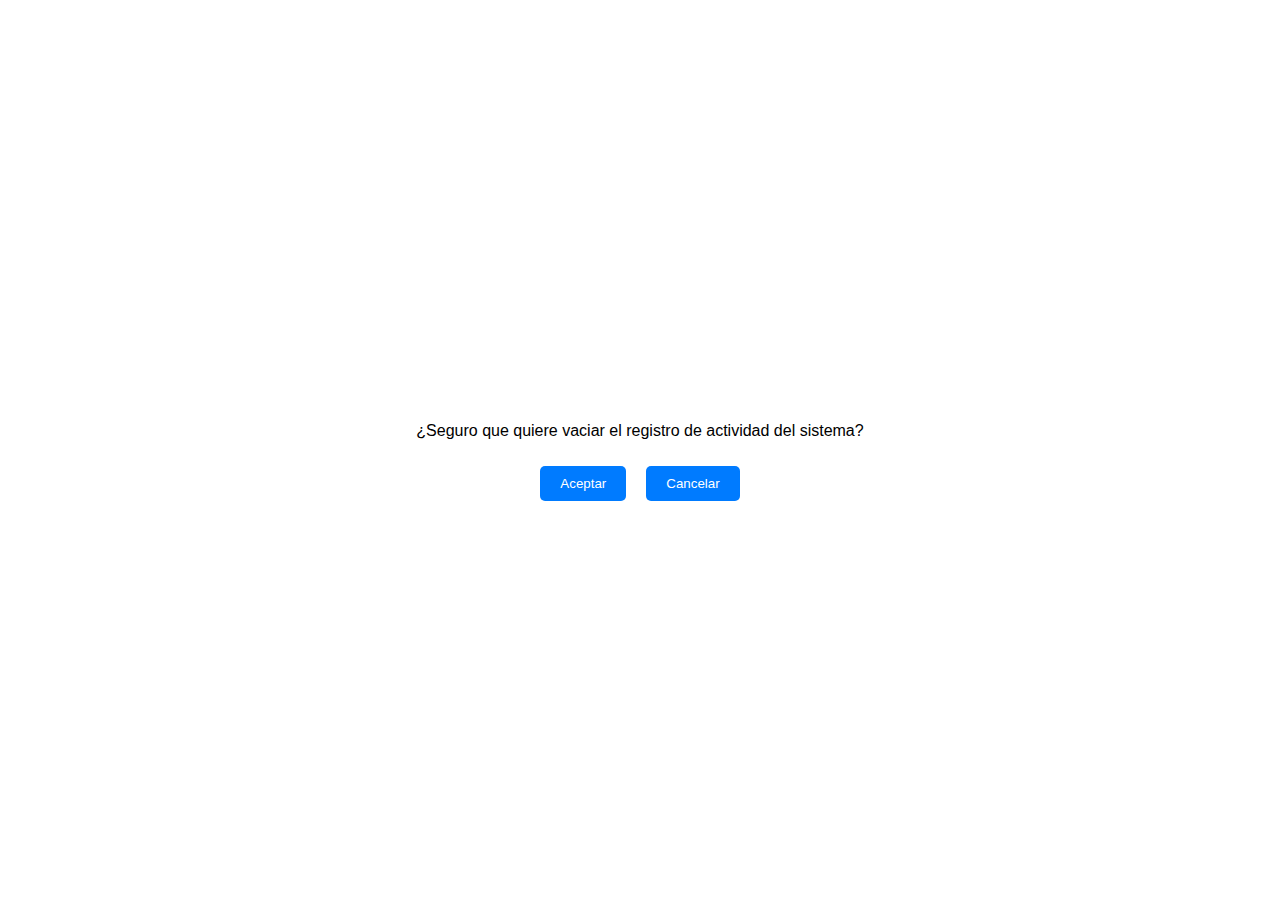
<file: clear/index.html>
<!DOCTYPE html>
<html lang="es">
<head>
    <meta http-equiv="Content-Type" content="text/html; charset=utf-8" />
    <meta name="viewport" content="width=device-width, initial-scale=1.0">
    <title>Vaciar Actividad</title>
    <style>
        body {
            font-family: Arial, sans-serif;
        }

        .container {
            display: flex;
            justify-content: center;
            align-items: center;
            height: 100vh;
            flex-direction: column; /* Agregamos dirección de la columna para que los elementos estén uno debajo del otro */
        }

        .container button {
            margin: 10px;
            padding: 10px 20px;
            border: none;
            background-color: #007bff;
            color: white;
            border-radius: 5px;
            cursor: pointer;
        }

        .container button:hover {
            background-color: #0056b3;
        }

        .button-container {
            display: flex;
            flex-direction: row; /* Ajustamos la dirección para que los botones estén uno al lado del otro */
        }

    </style>
</head>
<body>

<div class="container">
    <p>&#191;Seguro que quiere vaciar el registro de actividad del sistema&#63;</p>
    <div class="button-container">
        <button id="acceptBtn">Aceptar</button>
        <button id="cancelBtn">Cancelar</button>
    </div>
</div>

<script>
    document.getElementById("acceptBtn").addEventListener("click", function() {
        // Hacer una solicitud fetch
        fetch("/actividades/vaciar")
            .then(function(response) {
                // Verificar si la solicitud fue exitosa
                if (!response.ok) {
                    throw new Error("La solicitud falló.");
                }
                // Redirigir a la página deseada una vez que la solicitud sea exitosa
                window.location.href = "/actividad/index.html";
            })
            .catch(function(error) {
                // Capturar y manejar errores
                console.error("Error:", error);
                alert("Hubo un error al procesar la solicitud.");
            });
    });
    document.getElementById("cancelBtn").addEventListener("click", function() {
        window.location.href = "/actividad/index.html";
    });
</script>

</body>
</html>
</file>
